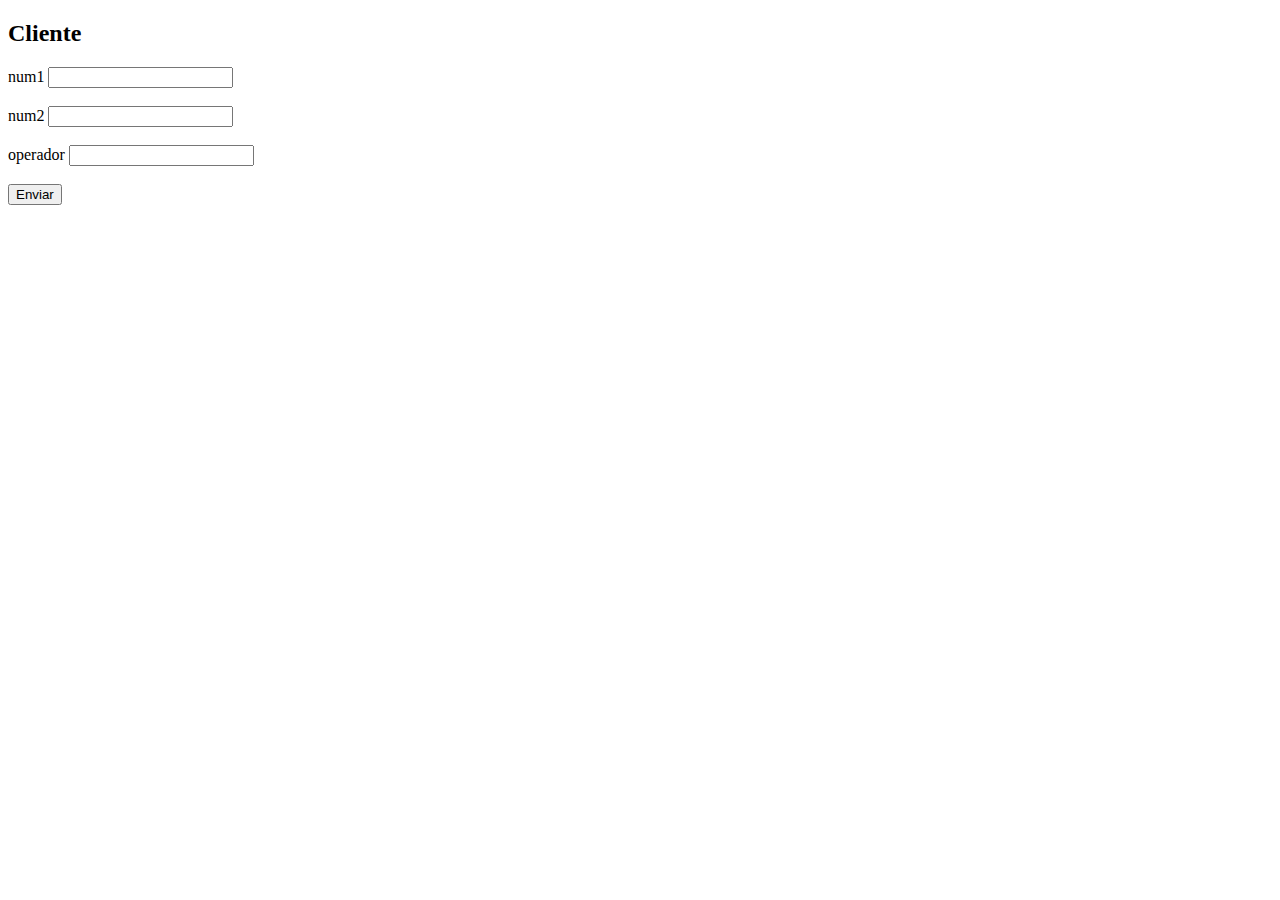
<file: UT3/index.html>
<!DOCTYPE html>
<html lang="en">
<head>
    <meta charset="UTF-8">
    <meta name="viewport" content="width=device-width, initial-scale=1.0">
    <title>Document</title>
</head>
<body>
    <form action="datos.php" method="post">

    <h2>Cliente</h2>
    <label>num1</label> <input type="text" name="num1">
    <br><br>
    <label>num2</label> <input type="text" name="num2">
    <br><br>
    <label>operador</label> <input type="text" name="ope">
    <br><br>
    <input type="submit" value="Enviar">

    </form>

</body>
</html>
</file>
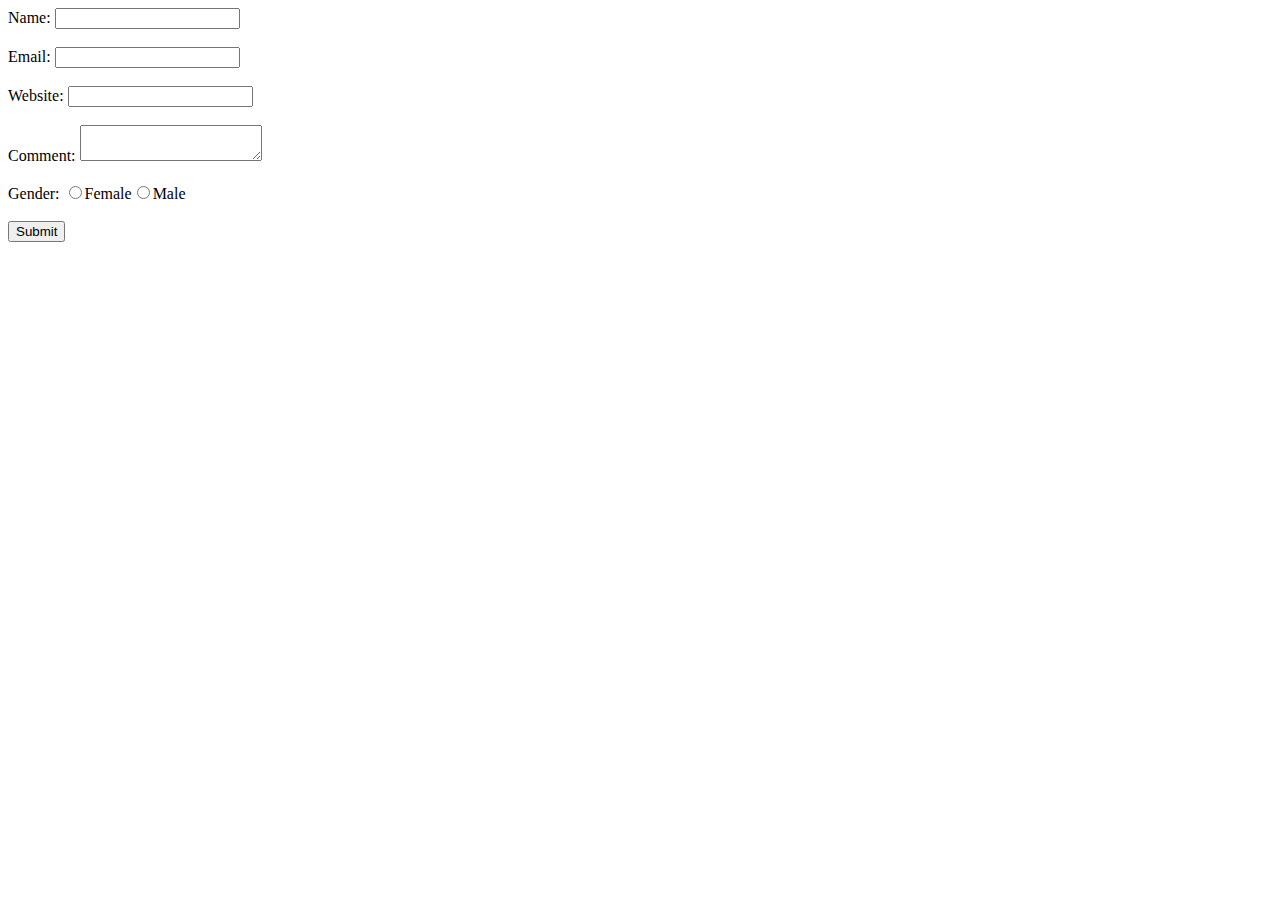
<file: UT4/FormularioHash/index.html>
<!DOCTYPE html>
<html lang="en">
<head>
    <meta charset="UTF-8">
    <meta name="viewport" content="width=device-width, initial-scale=1.0">
    <title>Document</title>
</head>
<body>
    <form action="" method="post">
        <label for="name">Name: </label><input type="text"><br><br>
        <label for="mail">Email: </label><input type="text"><br><br>
        <label for="web">Website: </label><input type="text"><br><br>
        <label for="comment">Comment: <textarea name="comment" id=""></textarea><br><br>
        <label for="gender">Gender: </label><input type="radio" name="gender" id="gender"><label for="gender">Female</label><input type="radio" name="gender" id="gender"><label for="gender">Male</label><br><br>
        <input type="submit" value="Submit">
    </form>
</body>
</html>
</file>
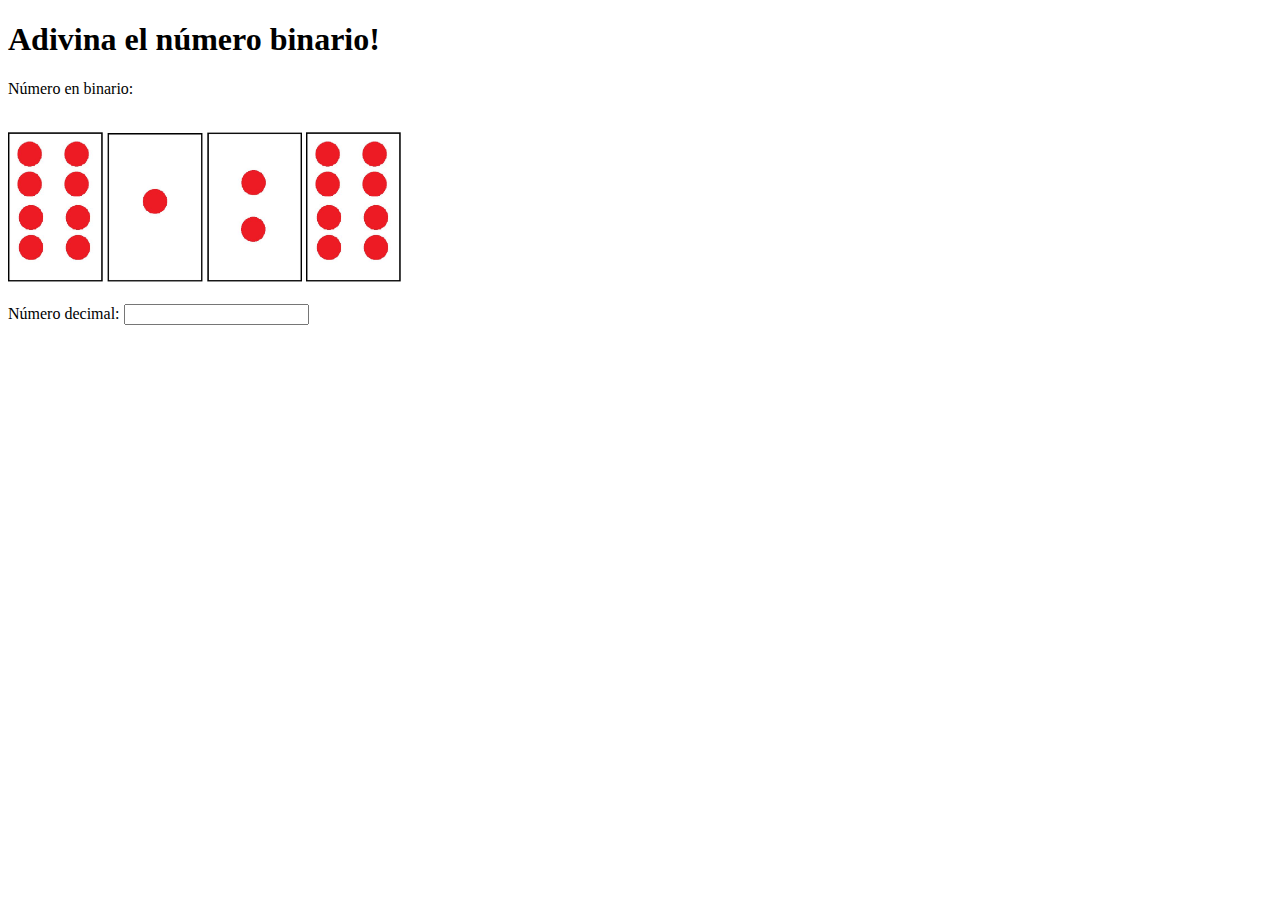
<file: UT4/JuegoBinario/index.html>
<!DOCTYPE html>
<html lang="en">
<head>
    <meta charset="UTF-8">
    <meta name="viewport" content="width=device-width, initial-scale=1.0">
    <title>Document</title>
</head>
<body>
    <h1>Adivina el número binario!</h1>

    <label for="">Número en binario: </label> <p></p>
    <br>
    <div class="contenedor">
        <img src="8.JPG" alt="" height="150px">
        <img src="4.JPG" alt="" height="150px">
        <img src="2.JPG" alt="" height="150px">
        <img src="1.JPG" alt="" height="150px">
    </div>
    <br>
    <label for="">Número decimal: </label> <input type="text" class="respuesta">
</body>
</html>
</file>
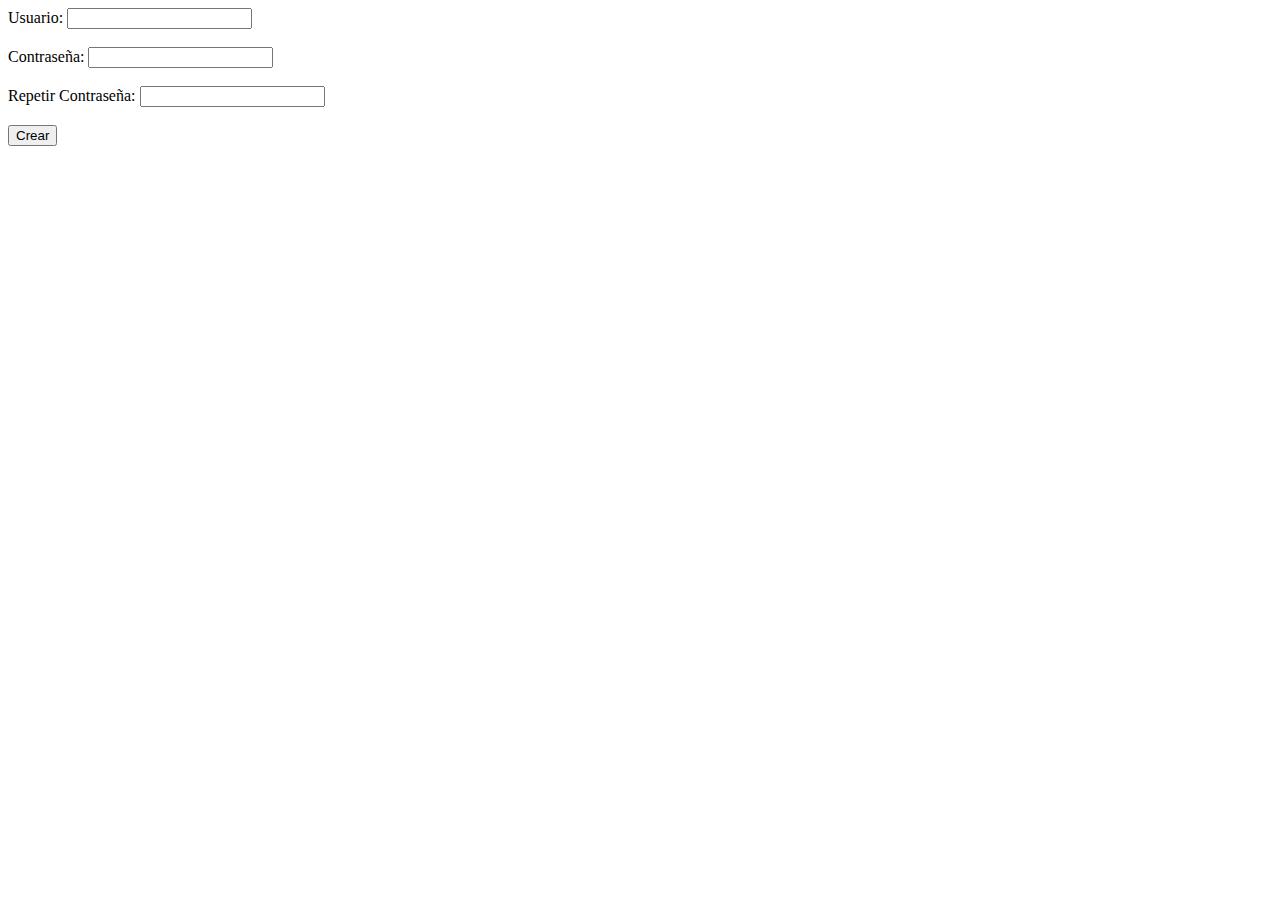
<file: UT4/JuegoSimón/registro.html>
<!DOCTYPE html>
<html lang="en">
<head>
    <meta charset="UTF-8">
    <meta name="viewport" content="width=device-width, initial-scale=1.0">
    <title>Registro</title>
</head>
<body>
    <form action="" method="post">
        <label for="">Usuario: </label><input type="text" name="usuario" id=""><br><br>
        <label for="">Contraseña: </label><input type="text" name="contra" id=""><br><br>
        <label for="">Repetir Contraseña: </label><input type="text" name="contra" id=""><br><br>
        <input type="submit" value="Crear">
    </form>
</body>
</html>
</file>
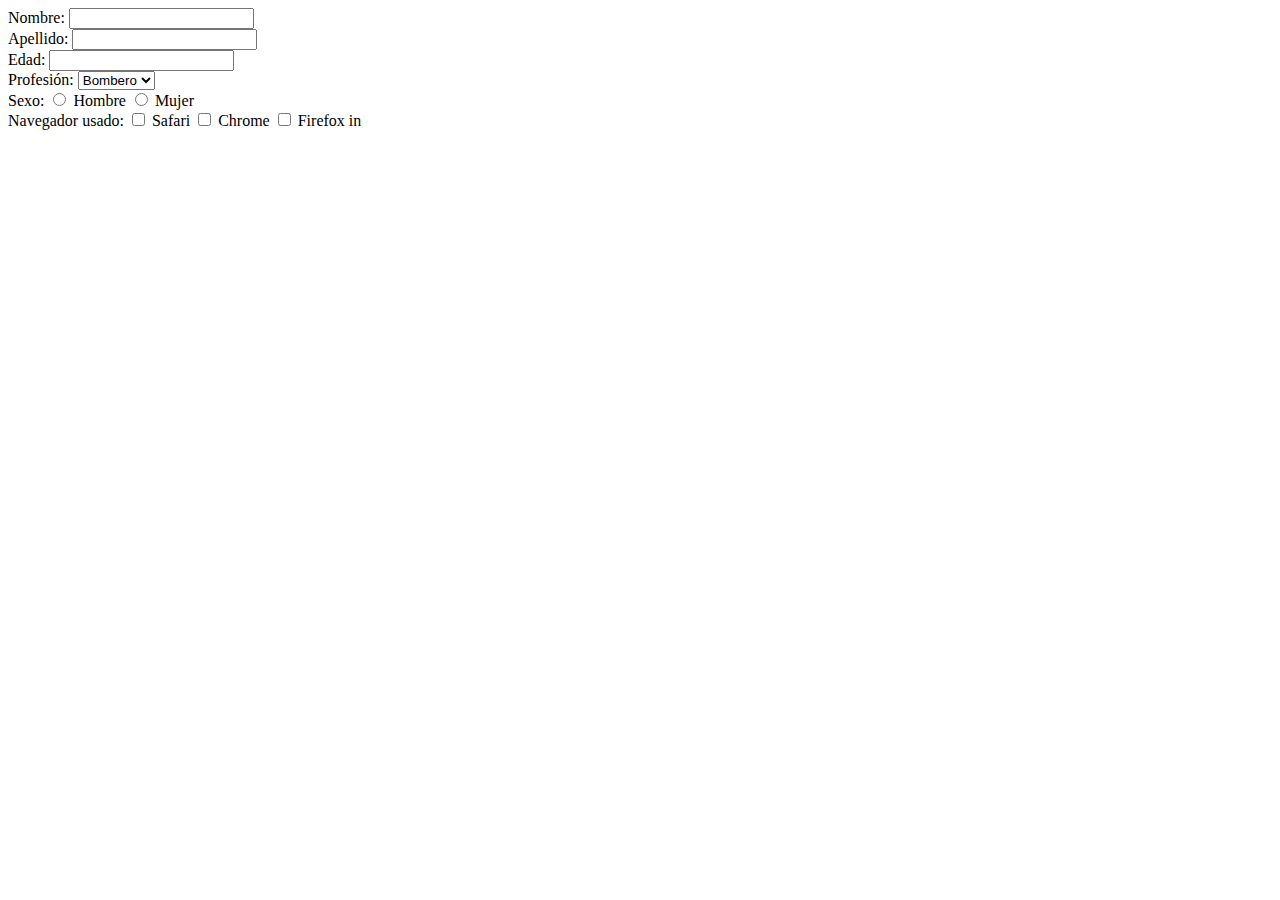
<file: UT4/pruebas/formulario.html>
<!DOCTYPE html>
<html lang="en">
<head>
    <meta charset="UTF-8">
    <meta name="viewport" content="width=device-width, initial-scale=1.0">
    <title>Document</title>
</head>
<body>
    <form action="" method="post">
        <label for="">Nombre: </label> <input type="text" name="" id="nom"> <br>
        <label for="">Apellido: </label> <input type="text" name="" id="ape"> <br>
        <label for="">Edad: </label> <input type="number" name="" id="edad" max="99"> <br>
        <label for="">Profesión: </label>   <select>
            <option value="1">Bombero</option>
            <option value="2">Profesor</option>
            <option value="3">Policia</option>
        </select> <br>
        <label for="">Sexo: </label> <input type="radio" name="sexo"> <label for="">Hombre</label> <input type="radio" name="sexo"> <label for="">Mujer</label> <br>
        <label for="">Navegador usado: </label>
        <input type="checkbox" name="nav" id="" value="Safari"> <label for="">Safari</label> 
        <input type="checkbox" name="nav" id="" value="Chrome"> <label for="">Chrome</label> 
        <input type="checkbox" name="nav" id="" value="Firefox"> <label for="">Firefox</label>
        in
    </form>
</body>
</html>
</file>
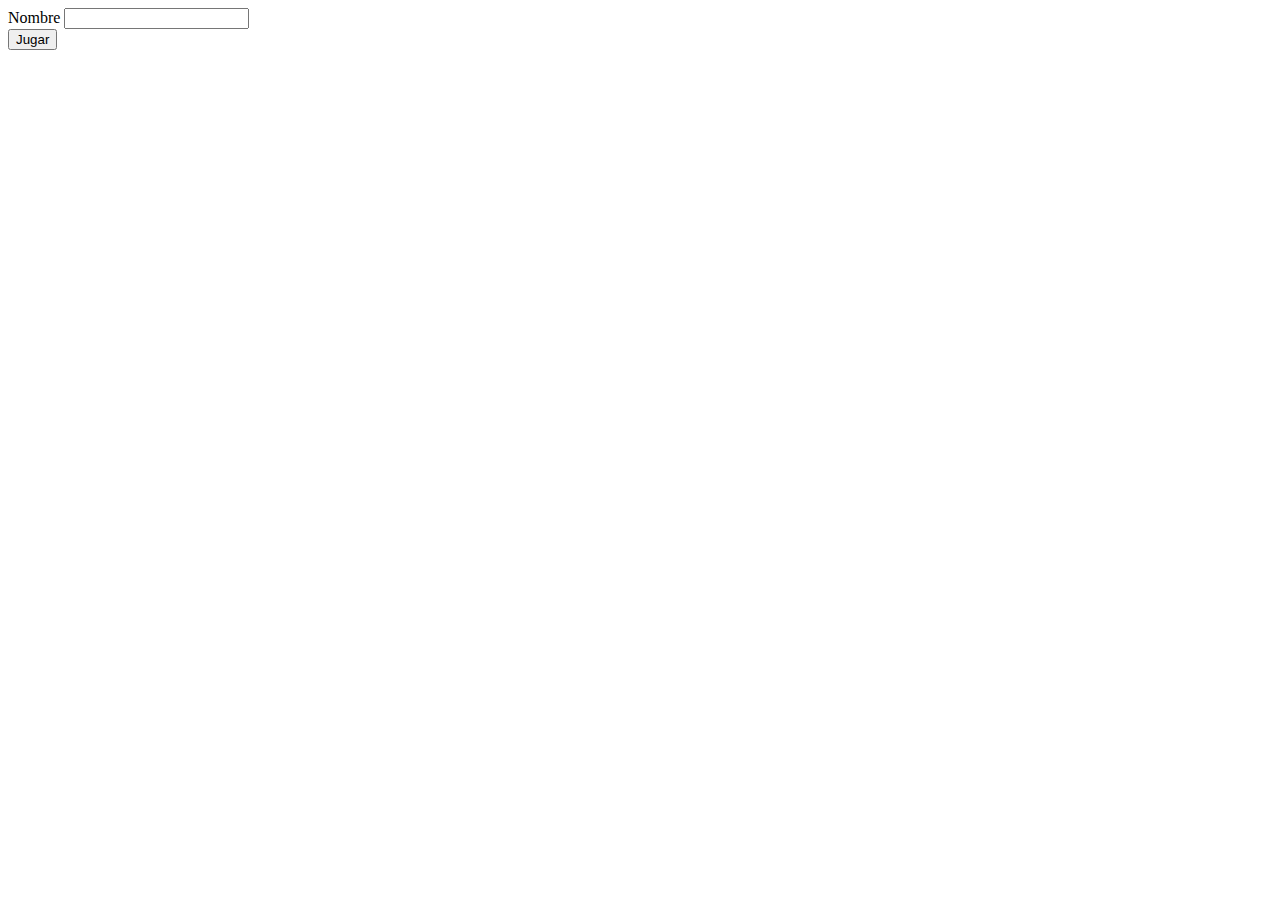
<file: UT4/pruebas/formulario2.html>
<!DOCTYPE html>
<html lang="en">
<head>
    <meta charset="UTF-8">
    <meta name="viewport" content="width=device-width, initial-scale=1.0">
    <title>Document</title>
</head>
<body>
    <form action="" method="post">
        <label for="">Nombre</label> <input type="text" name="nom" id="">
        <br>
        <input type="button" value="Jugar">
    </form>
</body>
</html>
</file>
